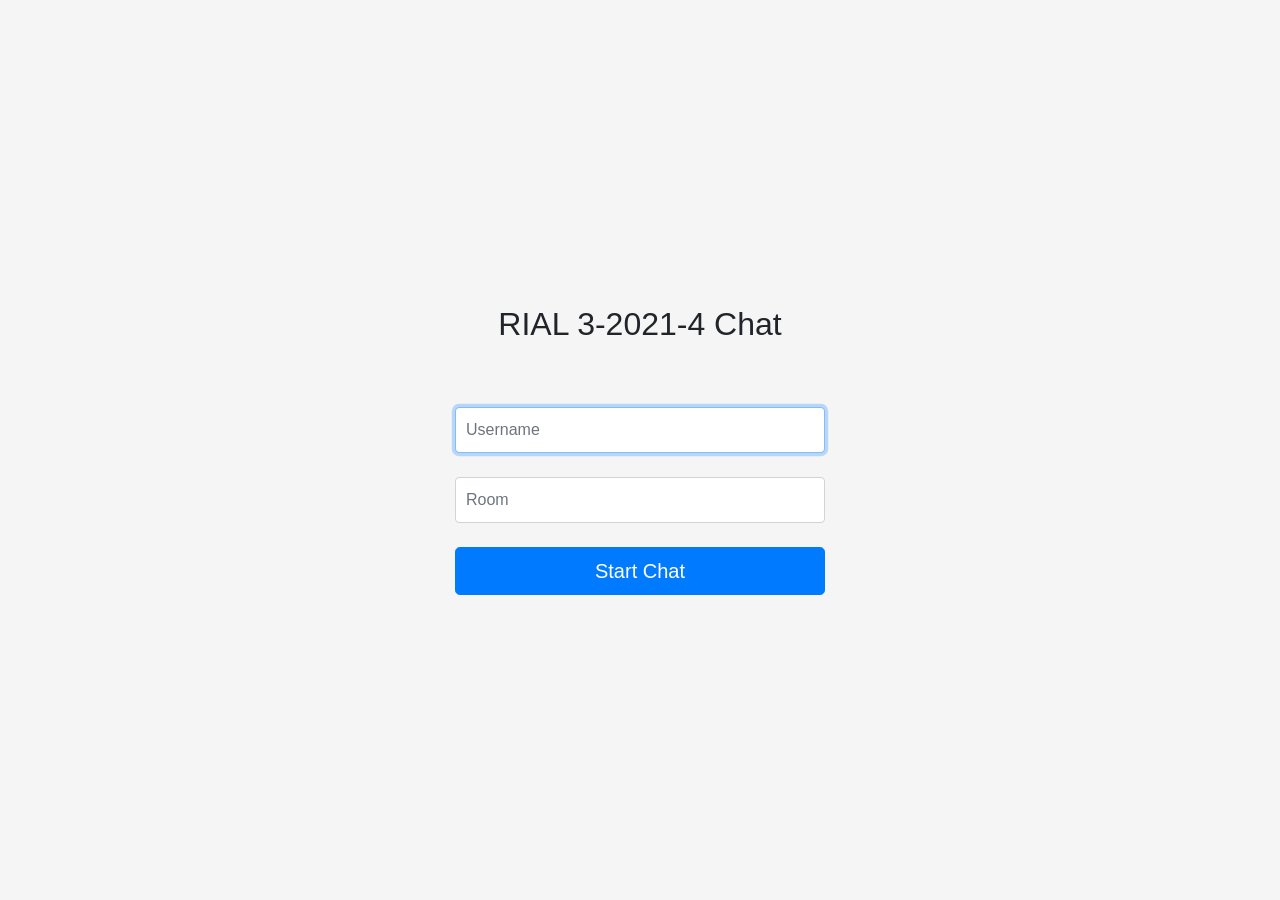
<file: Chat-Web-App/templates/index.html>
<!doctype html>
<html lang="en">

<head>
  <title>RIAL Chat</title>
  <!--Link to CSS -->
  <link href="../static/bootstrap.min.css" rel="stylesheet">
  <link href="../static/style.css" rel="stylesheet">
</head>

<body class="text-center">
  <form class="form-signin" action="{{url_for('chat')}}" method="POST">
    <h1 class="h2 mb-3 font-weight-normal">RIAL 3-2021-4 Chat</h1><br><br>
    <input type="text" id="username" name="username" class="form-control" placeholder="Username" required autofocus><br>
    <input type="text" id="room" name="room" class="form-control" placeholder="Room" required><br>
    <button class="btn btn-lg btn-primary btn-block" value="submit">Start Chat</button>
  </form>
</body>

</html>
</file>
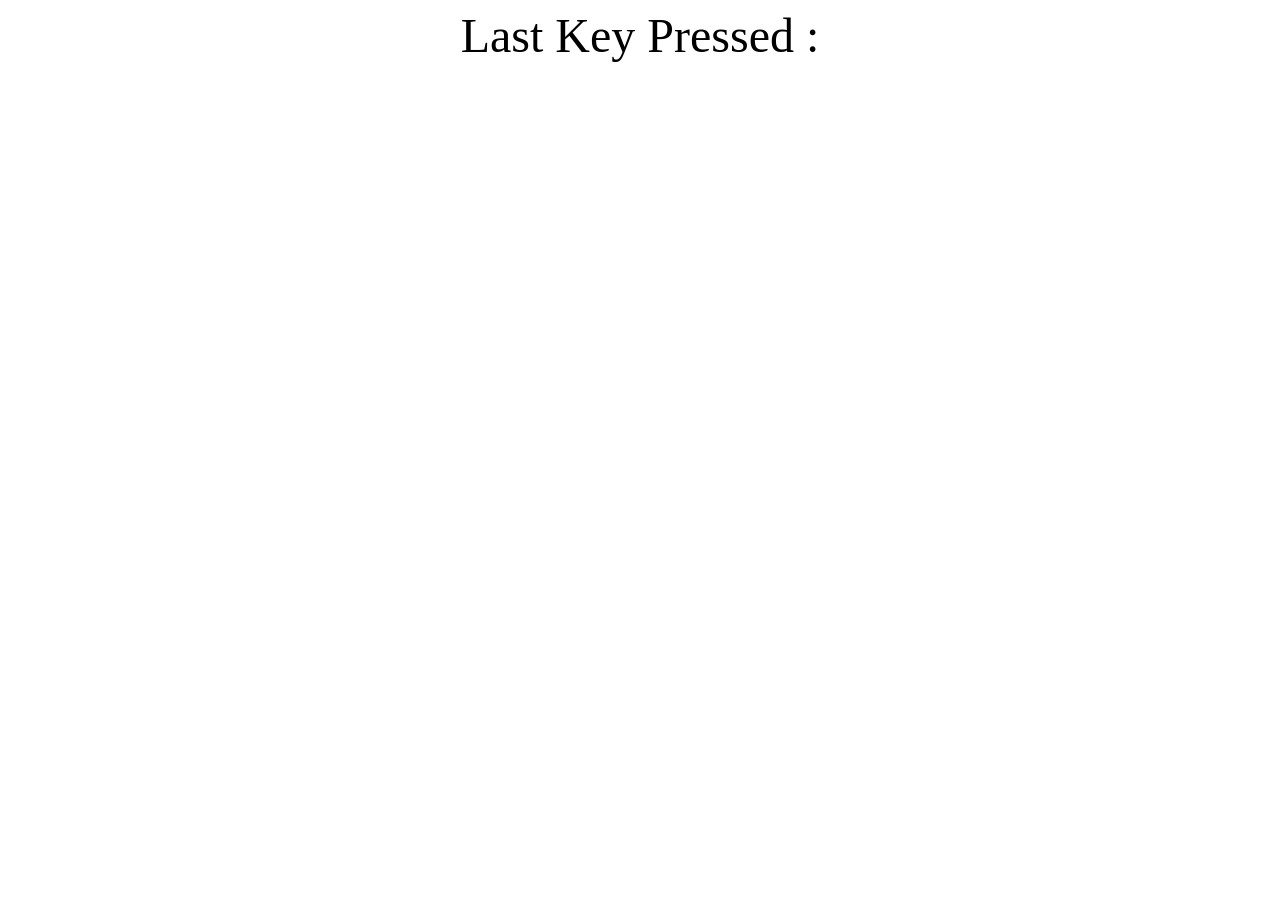
<file: backend_web/templates/clicked.html>
<!-- <!DOCTYPE html>
<script>
document.onkeydown = function(event) {
	var key_press = event.key;
	document.getElementById('kp').innerHTML = key_press;

}

</script>
<font size="8"
color= #ffffff> 
    <center> Last Key Pressed : <span id="kp"></span>
    </center>
</font>   -->

<!DOCTYPE html>
<script>
document.addEventListener('keydown', (event) => {
  var key_press = event.key;
  document.getElementById('kp').innerHTML = key_press;
}, false);

</script>

<font size="8"
color= #000000> 
    <center> Last Key Pressed : <span id="kp"></span>
    </center>
</font>
</file>
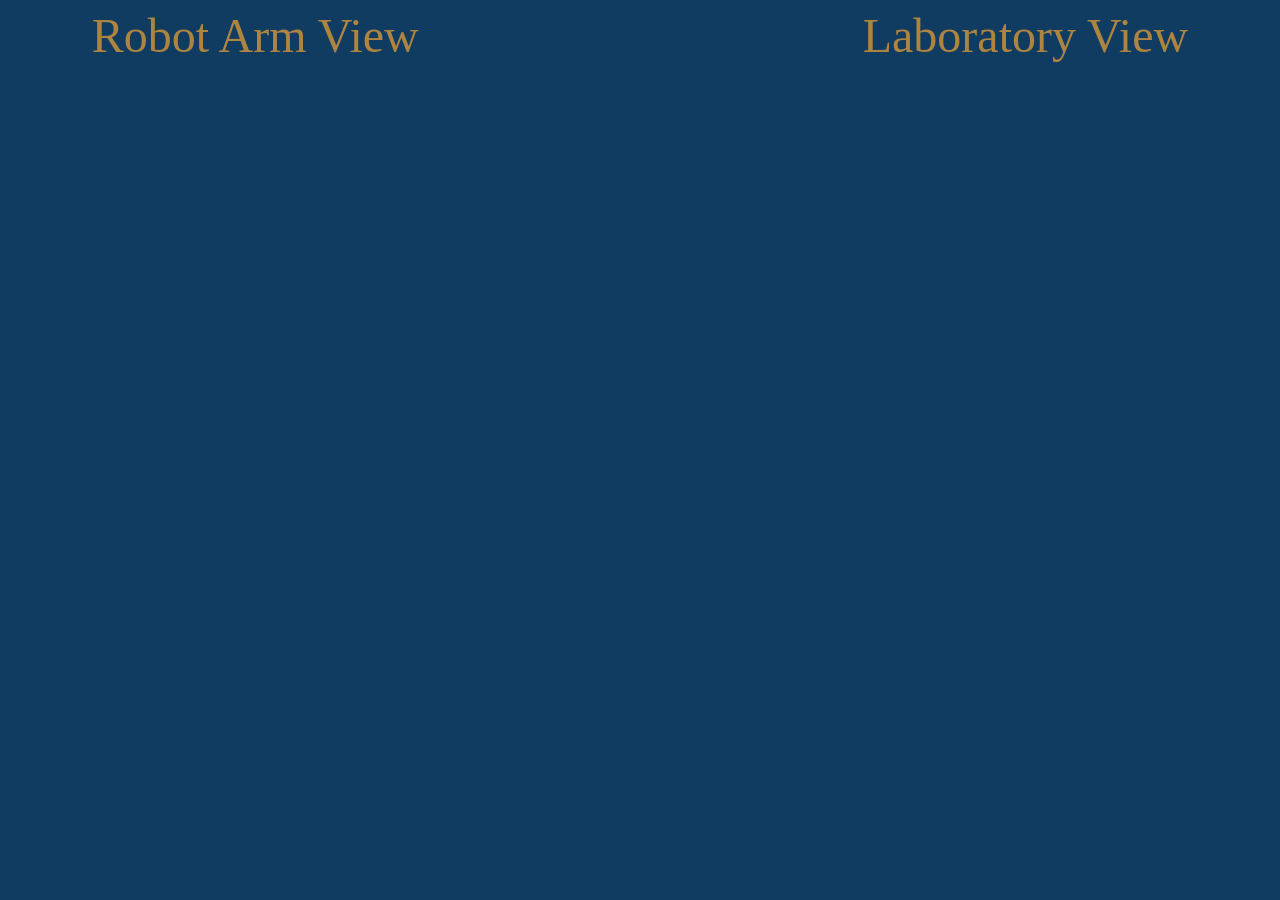
<file: backend_web/templates/header.html>
<html style="background-color:#113C61">
    <font size="8"
    color=#AE8441> 
        <center>Robot Arm View &emsp;&emsp;&emsp;&emsp;&emsp;&emsp;&emsp;&emsp;&emsp;Laboratory View
        </center>
    </font>    
</html>
</file>
<file: Chat-Web-App/static/style.css>
html,
body {
  height: 100%;
}

body {
  display: -ms-flexbox;
  display: flex;
  -ms-flex-align: center;
  align-items: center;
  padding-top: 40px;
  padding-bottom: 40px;
  background-color: #f5f5f5;
}

.form-signin {
  width: 100%;
  max-width: 400px;
  padding: 15px;
  margin: auto;
}

.form-signin .form-control {
  position: relative;
  box-sizing: border-box;
  height: auto;
  padding: 10px;
  font-size: 16px;
}
.form-signin .form-control:focus {
  z-index: 2;
}
@import url('https://fonts.googleapis.com/css2?family=Roboto:wght@500&display=swap');
.chatwindow{
  position: absolute;
	top:50;
	bottom: 50;
	left: 0;
  right: 0;
  margin: auto;
  width: 100%;
  padding: 30px; 
}
h2{
  text-align: center;
  font-family: 'Roboto', sans-serif;
}
</file>
